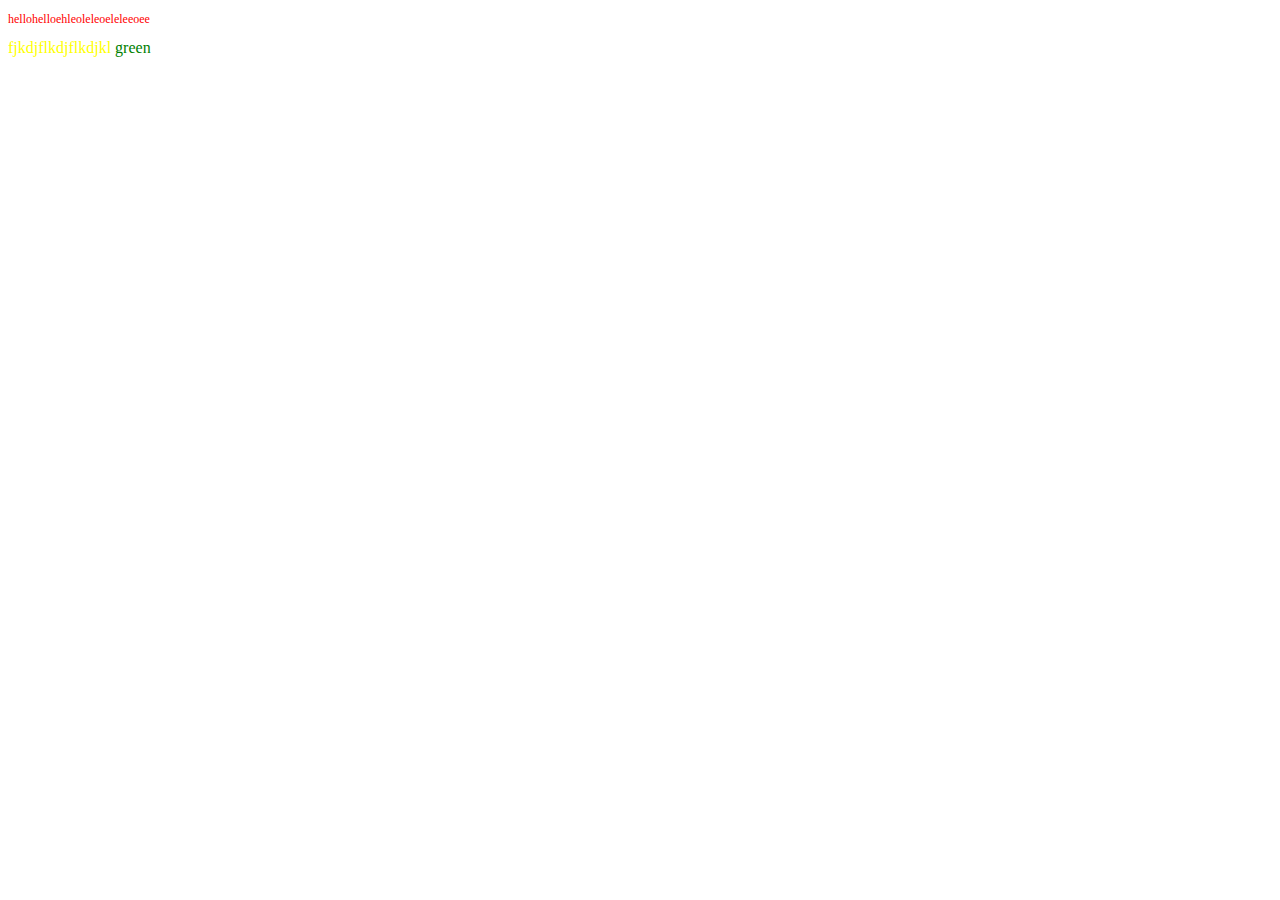
<file: week-2/index.html>
<!doctype html>
<html>
  <head>
    <link href="./index.css" rel="stylesheet">
  

  </head>
  <body>
    <p>hellohelloehleoleleoeleleeoee</p>
    <span class="someClass" id="someid" style="color: yellow">fjkdjflkdjflkdjkl</span>
    <span id="someId">green</span>
  </body>
  
  
</html>
</file>
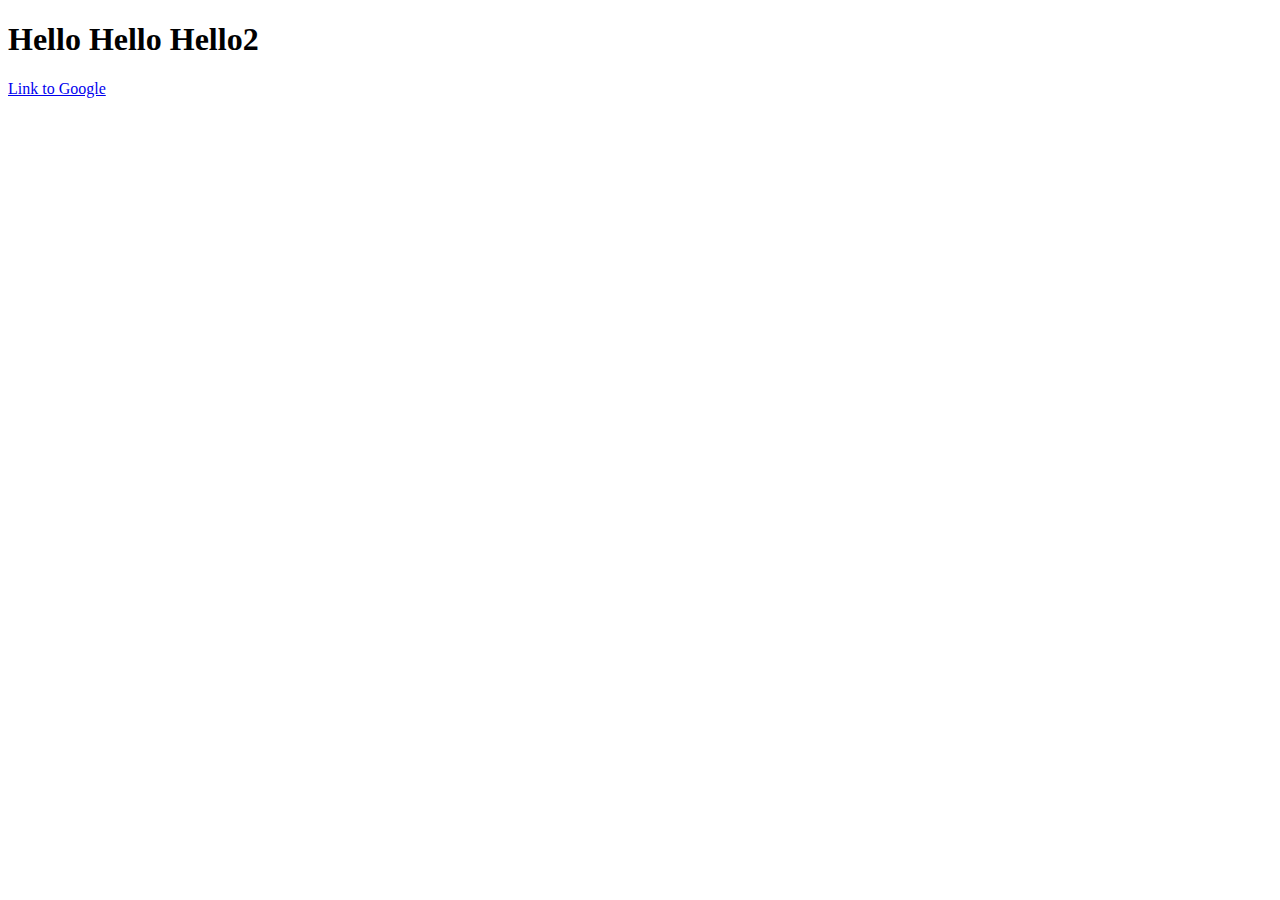
<file: week-1/some-file.html>
<!doctype html>
<html>
  <head>
    <title>My first page</title>
  </head>
  <body>
    <h1>Hello Hello Hello2</h1>
    <a href="./another-file.html" target="_blank">Link to Google</a>
  </body>
</html>
</file>
<file: week-2/index.css>
p {
      color: red;
      font-size: 12px;
      text-decoration: bold;
      }
      .someClass {
        color: blue;
      }
      #someId {
        color: green;
      }
    span {
      color: yellow;
    }
</file>
